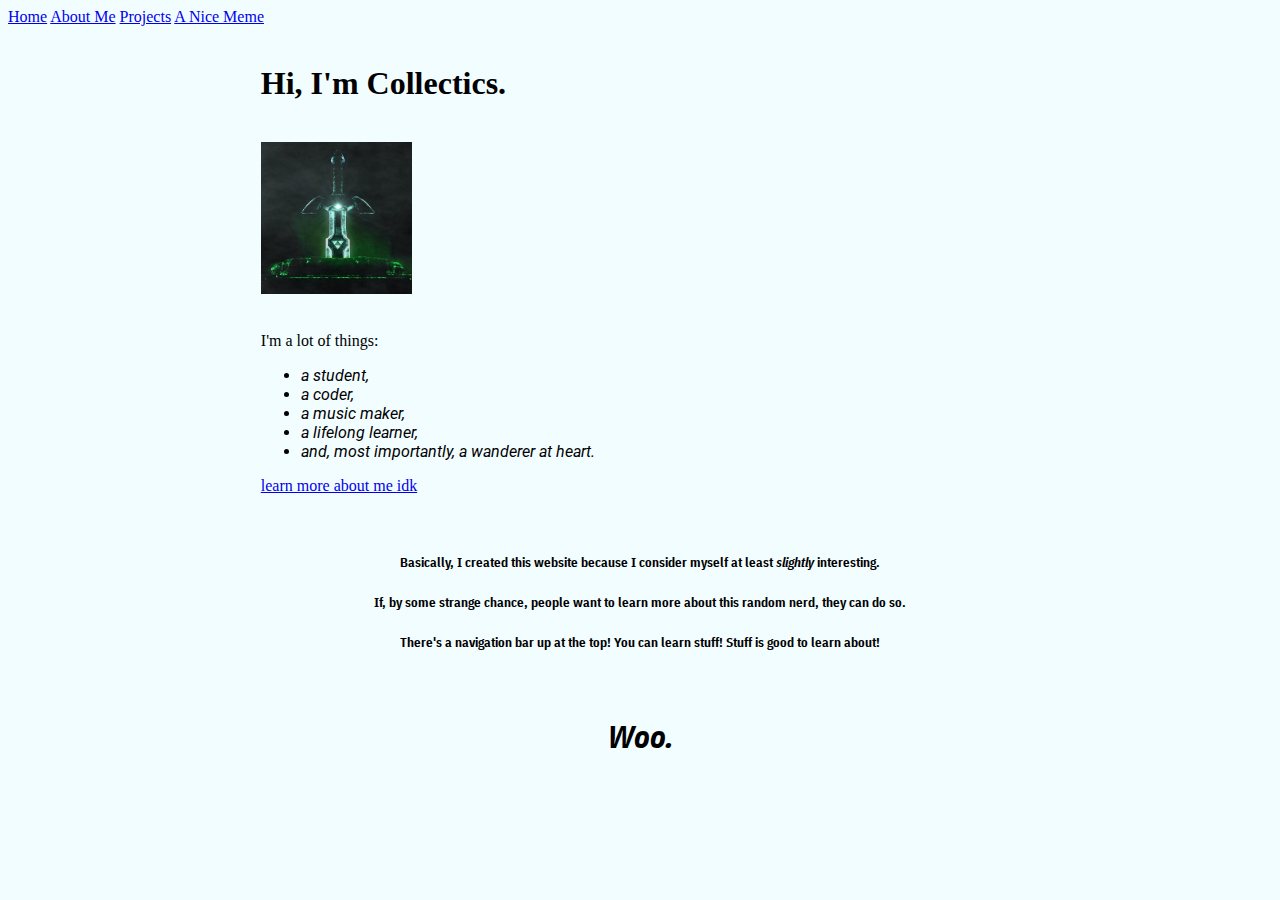
<file: index.html>
<!DOCTYPE html>
<html lang="en">
    <head>
        <title>Collectics</title>
        <link rel="stylesheet" type="text/css" href="main.css">
        <link rel="stylesheet" href="https://stackpath.bootstrapcdn.com/bootstrap/4.1.1/css/bootstrap.min.css" integrity="sha384-WskhaSGFgHYWDcbwN70/dfYBj47jz9qbsMId/iRN3ewGhXQFZCSftd1LZCfmhktB" crossorigin="anonymous">
        <link href="https://fonts.googleapis.com/css?family=IBM+Plex+Sans+Condensed|Roboto" rel="stylesheet">
        <meta charset="utf-8">
        <meta name="viewport" content="width=device-width">
    </head>
    <nav>
      <div class="container">
        <div class="row">
          <a class="col-lg-3 col-md-3 col-sm-6 col-xs-6" role="presentation" href="index.html">Home</a>
          <a class="col-lg-3 col-md-3 col-sm-6 col-xs-6" role="presentation" href="aboutme.html">About Me</a>
          <a class="col-lg-3 col-md-3 col-sm-6 col-xs-6" role="presentation" href="projects.html">Projects</a>
          <a class="col-lg-3 col-md-3 col-sm-6 col-xs-6" role="presentation" href="nicememe.html">A Nice Meme</a>
        </div>
      </div>
    </nav>
    <body id="index">
      <br>
      <div id="intro" class="jumbotron">
          <h1>Hi, I'm Collectics.</h1>
          <br>
          <img src="swordpic.jpg" alt="picture of a sword">
          <br>
          <br>
          <p>I'm a lot of things:</p>
          <ul>
            <li class="listofthings">a student,</li>
            <li class="listofthings">a coder,</li>
            <li class="listofthings">a music maker,</li>
            <li class="listofthings">a lifelong learner,</li>
            <li class="listofthings">and, most importantly, a wanderer at heart.</li>
          </ul>
          <p><a class="btn btn-primary btn-lg" href="aboutme.html" role="button">learn more about me idk</a></p>
      </div>
      <div class="centered-text-box">
        <br>
        <h5>Basically, I created this website because I consider myself at least <i>slightly</i> interesting.</h5>
        <h5>If, by some strange chance, people want to learn more about this random nerd, they can do so.</h5>
        <h5>There's a navigation bar up at the top! You can learn stuff! Stuff is good to learn about!</h5>
        <br>
        <h1><i>Woo.</i></h1>
      </div>
      <br>
      <br>
    </body>
    <script src="https://code.jquery.com/jquery-3.3.1.slim.min.js" integrity="sha384-q8i/X+965DzO0rT7abK41JStQIAqVgRVzpbzo5smXKp4YfRvH+8abtTE1Pi6jizo" crossorigin="anonymous"></script>
    <script src="https://cdnjs.cloudflare.com/ajax/libs/popper.js/1.14.3/umd/popper.min.js" integrity="sha384-ZMP7rVo3mIykV+2+9J3UJ46jBk0WLaUAdn689aCwoqbBJiSnjAK/l8WvCWPIPm49" crossorigin="anonymous"></script>
    <script src="https://stackpath.bootstrapcdn.com/bootstrap/4.1.2/js/bootstrap.min.js" integrity="sha384-o+RDsa0aLu++PJvFqy8fFScvbHFLtbvScb8AjopnFD+iEQ7wo/CG0xlczd+2O/em" crossorigin="anonymous"></script>
</html>
</file>
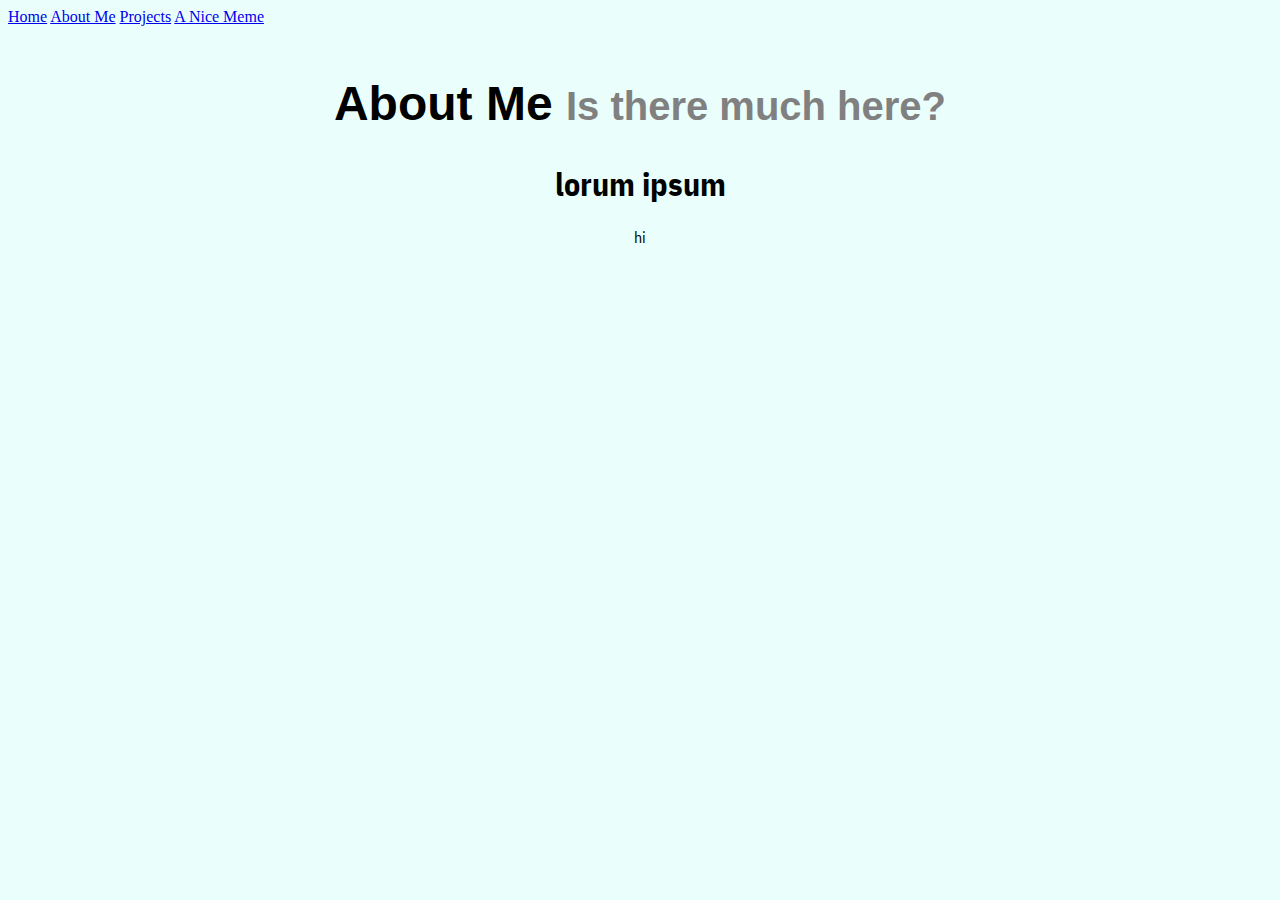
<file: aboutme.html>
<!DOCTYPE html>
<html lang="en">
    <head>
        <title>Collectics ~ About Me</title>
        <link rel="stylesheet" type="text/css" href="main.css">
        <link rel="stylesheet" href="https://stackpath.bootstrapcdn.com/bootstrap/4.1.1/css/bootstrap.min.css" integrity="sha384-WskhaSGFgHYWDcbwN70/dfYBj47jz9qbsMId/iRN3ewGhXQFZCSftd1LZCfmhktB" crossorigin="anonymous">
        <link href="https://fonts.googleapis.com/css?family=IBM+Plex+Sans+Condensed" rel="stylesheet">
        <meta charset="utf-8">
        <meta name="viewport" content="width=device-width, initial-scale=1, shrink-to-fit=no">
    </head>
    <nav>
      <div class="container">
        <div class="row">
          <a class="col-lg-3 col-md-3 col-sm-6 col-xs-6" role="presentation" href="index.html">Home</a>
          <a class="col-lg-3 col-md-3 col-sm-6 col-xs-6" role="presentation" href="aboutme.html">About Me</a>
          <a class="col-lg-3 col-md-3 col-sm-6 col-xs-6" role="presentation" href="projects.html">Projects</a>
          <a class="col-lg-3 col-md-3 col-sm-6 col-xs-6" role="presentation" href="nicememe.html">A Nice Meme</a>
        </div>
      </div>
    </nav>
    <body id="aboutme">
      <br>
      <div class="page-header">
        <h1>About Me <small>Is there much here?</small></h1>
      </div>
      <div class="centered-text-box">
          <h1>lorum ipsum</h1>
          <p>hi</p>
      </div>
    </body>
    <script src="https://code.jquery.com/jquery-3.3.1.slim.min.js" integrity="sha384-q8i/X+965DzO0rT7abK41JStQIAqVgRVzpbzo5smXKp4YfRvH+8abtTE1Pi6jizo" crossorigin="anonymous"></script>
    <script src="https://cdnjs.cloudflare.com/ajax/libs/popper.js/1.14.3/umd/popper.min.js" integrity="sha384-ZMP7rVo3mIykV+2+9J3UJ46jBk0WLaUAdn689aCwoqbBJiSnjAK/l8WvCWPIPm49" crossorigin="anonymous"></script>
    <script src="https://stackpath.bootstrapcdn.com/bootstrap/4.1.2/js/bootstrap.min.js" integrity="sha384-o+RDsa0aLu++PJvFqy8fFScvbHFLtbvScb8AjopnFD+iEQ7wo/CG0xlczd+2O/em" crossorigin="anonymous"></script>
</html>
</file>
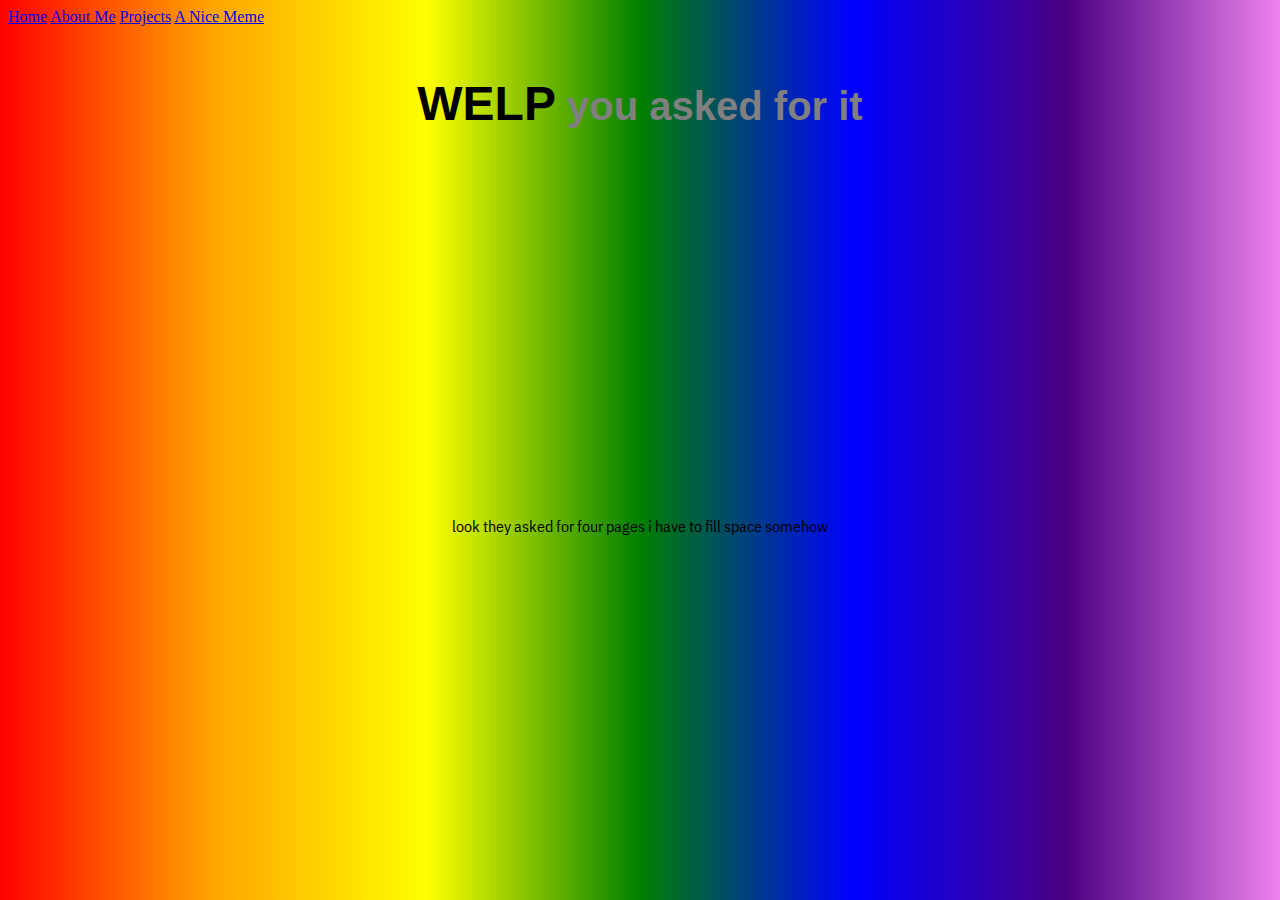
<file: nicememe.html>
<!DOCTYPE html>
<html lang="en">
    <head>
        <title>cOLLEcTicS ~ a nICe MeME</title>
        <link rel="stylesheet" type="text/css" href="main.css">
        <link rel="stylesheet" href="https://stackpath.bootstrapcdn.com/bootstrap/4.1.1/css/bootstrap.min.css" integrity="sha384-WskhaSGFgHYWDcbwN70/dfYBj47jz9qbsMId/iRN3ewGhXQFZCSftd1LZCfmhktB" crossorigin="anonymous">
        <link href="https://fonts.googleapis.com/css?family=IBM+Plex+Sans+Condensed" rel="stylesheet">
        <meta charset="utf-8">
        <meta name="viewport" content="width=device-width, initial-scale=1, shrink-to-fit=no">
    </head>
    <nav>
      <div class="row">
          <a class="col-3" role="presentation" href="index.html">Home</a>
          <a class="col-3" role="presentation" href="aboutme.html">About Me</a>
          <a class="col-3" role="presentation" href="projects.html">Projects</a>
          <a class="col-3" role="presentation" href="nicememe.html">A Nice Meme</a>
      </div>
    </nav>
    <body id="memepage">
      <br>
      <div class="page-header">
        <h1>WELP<small> you asked for it</small></h1>
        <br>
      </div>
      <div class="centered-text-box">
        <iframe width="560" height="315" src="https://www.youtube.com/embed/SSV4SOWTct4" frameborder="0" allow="autoplay; encrypted-media" allowfullscreen></iframe>
        <p>look they asked for four pages i have to fill space somehow</p>
      </div>
    </body>
    <script src="https://code.jquery.com/jquery-3.3.1.slim.min.js" integrity="sha384-q8i/X+965DzO0rT7abK41JStQIAqVgRVzpbzo5smXKp4YfRvH+8abtTE1Pi6jizo" crossorigin="anonymous"></script>
    <script src="https://cdnjs.cloudflare.com/ajax/libs/popper.js/1.14.3/umd/popper.min.js" integrity="sha384-ZMP7rVo3mIykV+2+9J3UJ46jBk0WLaUAdn689aCwoqbBJiSnjAK/l8WvCWPIPm49" crossorigin="anonymous"></script>
    <script src="https://stackpath.bootstrapcdn.com/bootstrap/4.1.2/js/bootstrap.min.js" integrity="sha384-o+RDsa0aLu++PJvFqy8fFScvbHFLtbvScb8AjopnFD+iEQ7wo/CG0xlczd+2O/em" crossorigin="anonymous"></script>
</html>
</file>
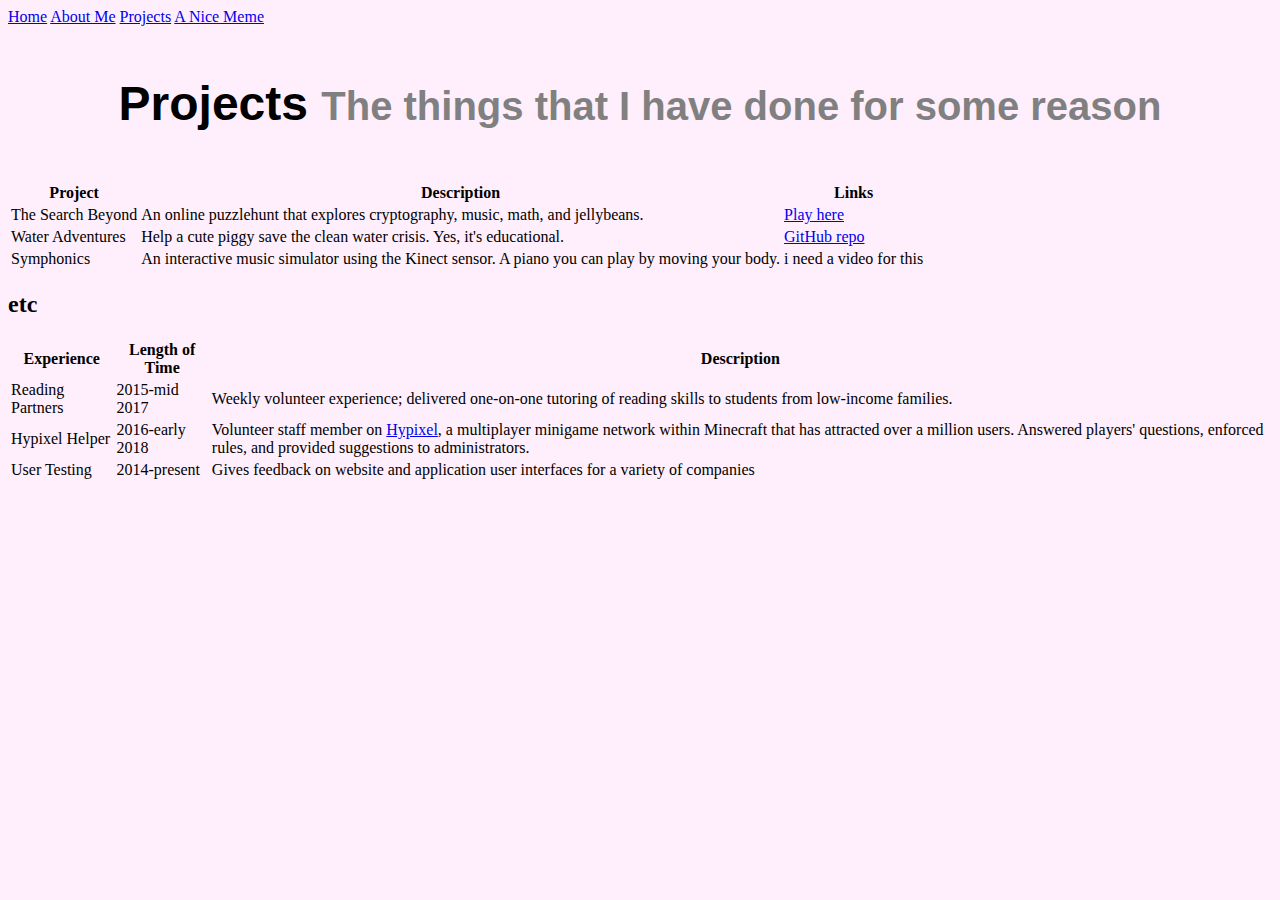
<file: projects.html>
<!DOCTYPE html>
<html lang="en">
    <head>
        <title>Collectics ~ Projects</title>
        <link rel="stylesheet" type="text/css" href="main.css">
        <link rel="stylesheet" href="https://stackpath.bootstrapcdn.com/bootstrap/4.1.1/css/bootstrap.min.css" integrity="sha384-WskhaSGFgHYWDcbwN70/dfYBj47jz9qbsMId/iRN3ewGhXQFZCSftd1LZCfmhktB" crossorigin="anonymous">
        <link href="https://fonts.googleapis.com/css?family=IBM+Plex+Sans+Condensed" rel="stylesheet">
        <meta charset="utf-8">
        <meta name="viewport" content="width=device-width, initial-scale=1, shrink-to-fit=no">
    </head>
    <nav>
      <div class="row">
          <a class="col-3" role="presentation" href="index.html">Home</a>
          <a class="col-3" role="presentation" href="aboutme.html">About Me</a>
          <a class="col-3" role="presentation" href="projects.html">Projects</a>
          <a class="col-3" role="presentation" href="nicememe.html">A Nice Meme</a>
      </div>
    </nav>
    <body id="projects">
      <br>
      <div class="page-header">
        <h1>Projects <small>The things that I have done for some reason</small></h1>
      </div>
      <br>
      <table>
        <tr>
          <th>Project</th>
          <th>Description</th>
          <th>Links</th>
        </tr>
        <tr>
          <td>The Search Beyond</td>
          <td>An online puzzlehunt that explores cryptography, music, math, and jellybeans.</td>
          <td><a href="http://searchbeyond.xyz/roomofdoors">Play here</a></td>
        </tr>
        <tr>
          <td>Water Adventures</td>
          <td>Help a cute piggy save the clean water crisis. Yes, it's educational.</td>
          <td><a href="https://github.com/collectics/Water-Adventures">GitHub repo</a></td>
        </tr>
        <tr>
          <td>Symphonics</td>
          <td>An interactive music simulator using the Kinect sensor. A piano you can play by moving your body.</td>
          <td>i need a video for this</td>
        </tr>
      </table>
      <h2>etc</h2>
      <table>
        <tr>
          <th>Experience</th>
          <th>Length of Time</th>
          <th>Description</th>
        </tr>
        <tr>
          <td>Reading Partners</td>
          <td>2015-mid 2017</td>
          <td>Weekly volunteer experience; delivered one-on-one tutoring of reading skills to students from low-income families.</td>
        </tr>
        <tr>
          <td>Hypixel Helper</td>
          <td>2016-early 2018</td>
          <td>Volunteer staff member on <a href="hypixel.net">Hypixel</a>, a multiplayer minigame network within Minecraft that has attracted over a million users. Answered players' questions, enforced rules, and provided suggestions to administrators.</td>
        </tr>
        <tr>
          <td>User Testing</td>
          <td>2014-present</td>
          <td>Gives feedback on website and application user interfaces for a variety of companies</td>
        </tr>
      </table>
    </body>
    <script src="https://code.jquery.com/jquery-3.3.1.slim.min.js" integrity="sha384-q8i/X+965DzO0rT7abK41JStQIAqVgRVzpbzo5smXKp4YfRvH+8abtTE1Pi6jizo" crossorigin="anonymous"></script>
    <script src="https://cdnjs.cloudflare.com/ajax/libs/popper.js/1.14.3/umd/popper.min.js" integrity="sha384-ZMP7rVo3mIykV+2+9J3UJ46jBk0WLaUAdn689aCwoqbBJiSnjAK/l8WvCWPIPm49" crossorigin="anonymous"></script>
    <script src="https://stackpath.bootstrapcdn.com/bootstrap/4.1.2/js/bootstrap.min.js" integrity="sha384-o+RDsa0aLu++PJvFqy8fFScvbHFLtbvScb8AjopnFD+iEQ7wo/CG0xlczd+2O/em" crossorigin="anonymous"></script>
</html>
</file>
<file: main.css>
ul > li, .page-header {
  font-family: "Roboto", sans-serif;
  color: black;
}

.centered-text-box {
  font-family: "IBM Plex Sans Condensed", sans-serif;
  color: black;
}

/* ~~~~ */
/* Intro Page */
#intro img {
  height: auto;
}
@media only screen and (min-device-width: 375px) and (max-device-width: 667px) {
  #intro img {
    /* taken from http://stephen.io/mediaqueries/#iPhone */
    /* if the screen is an iphone (6, 7, 8) */
    width: 50%;
  }
}
@media (min-device-width: 668px) {
  #intro img {
    width: 20%;
  }
}
@media (min-device-width: 668px) {
  #intro {
    margin-left: 20%;
    margin-right: 20%;
  }
}

/* All Pages */
.page-header {
  /* not for homepage of course */
  text-align: center;
}
.page-header small {
  color: gray;
}
.page-header h1 {
  font-size: 300%;
}

.centered-text-box {
  /* provided for descriptions */
  text-align: center;
}

ul > li {
  font-style: italic;
}

/* Colors */
#index {
  background-color: #f2fdff;
}

#memepage {
  background: linear-gradient(to right, red, orange, yellow, green, blue, indigo, violet);
}

/* About Me Page */
#aboutme {
  background-color: #eafffb;
}

/*Projects Page */
#projects {
  background-color: #ffeffc;
}

/*# sourceMappingURL=main.css.map */
</file>
